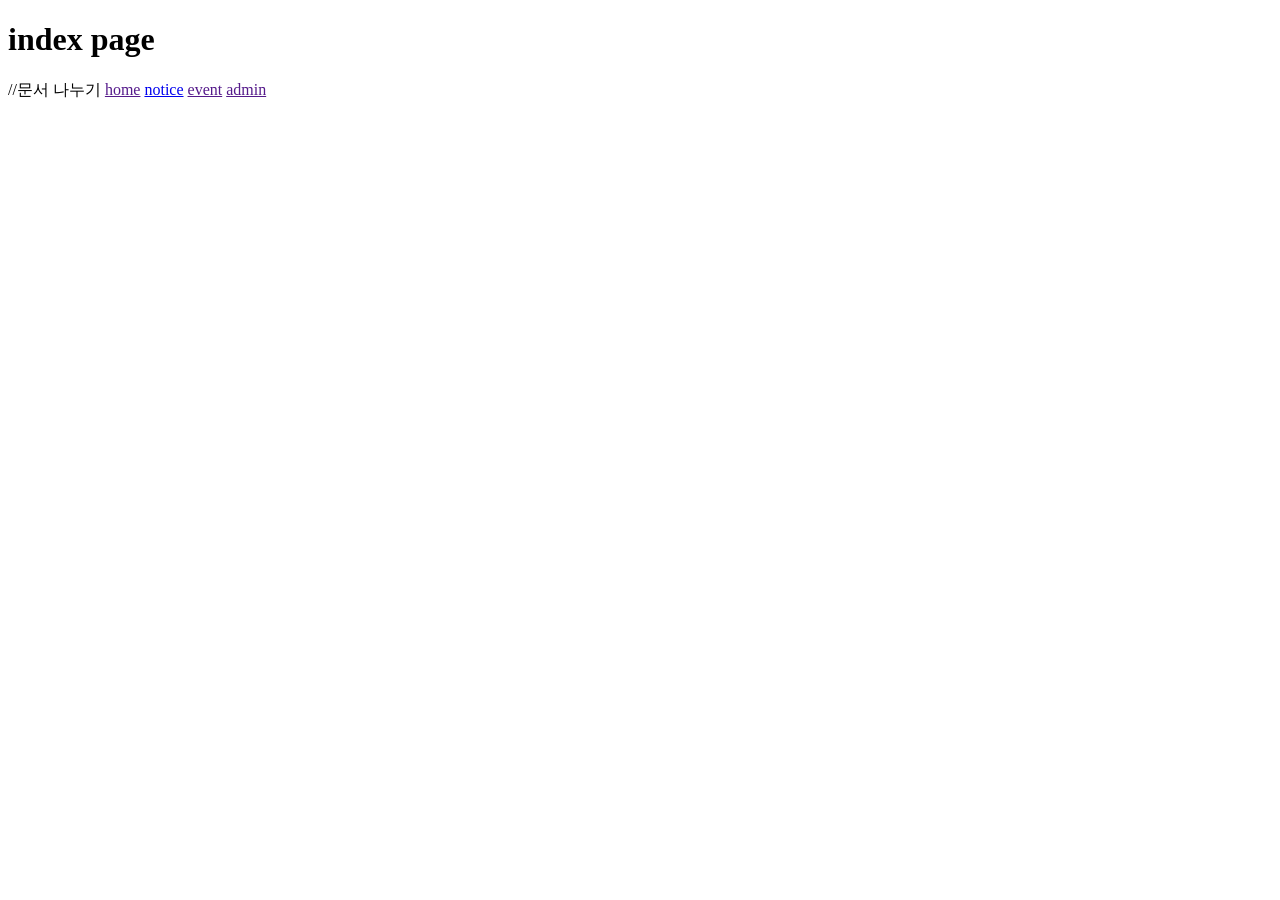
<file: index.html>
<!DOCTYPE html>
<html lang="en">
<head>
    <meta charset="UTF-8">
    <meta name="viewport" content="width=device-width>, initial-scale=1.0">
    <title>Document</title>
</head>
<body>
    <h1>index page </h1>
    <div>//문서 나누기
        <a href="">home</a>
        <a href="list.html">notice</a>
        <a href="">event</a>
        <a href="">admin</a>


    </div>
    <div>

    </div>
</body>
</html>
</file>
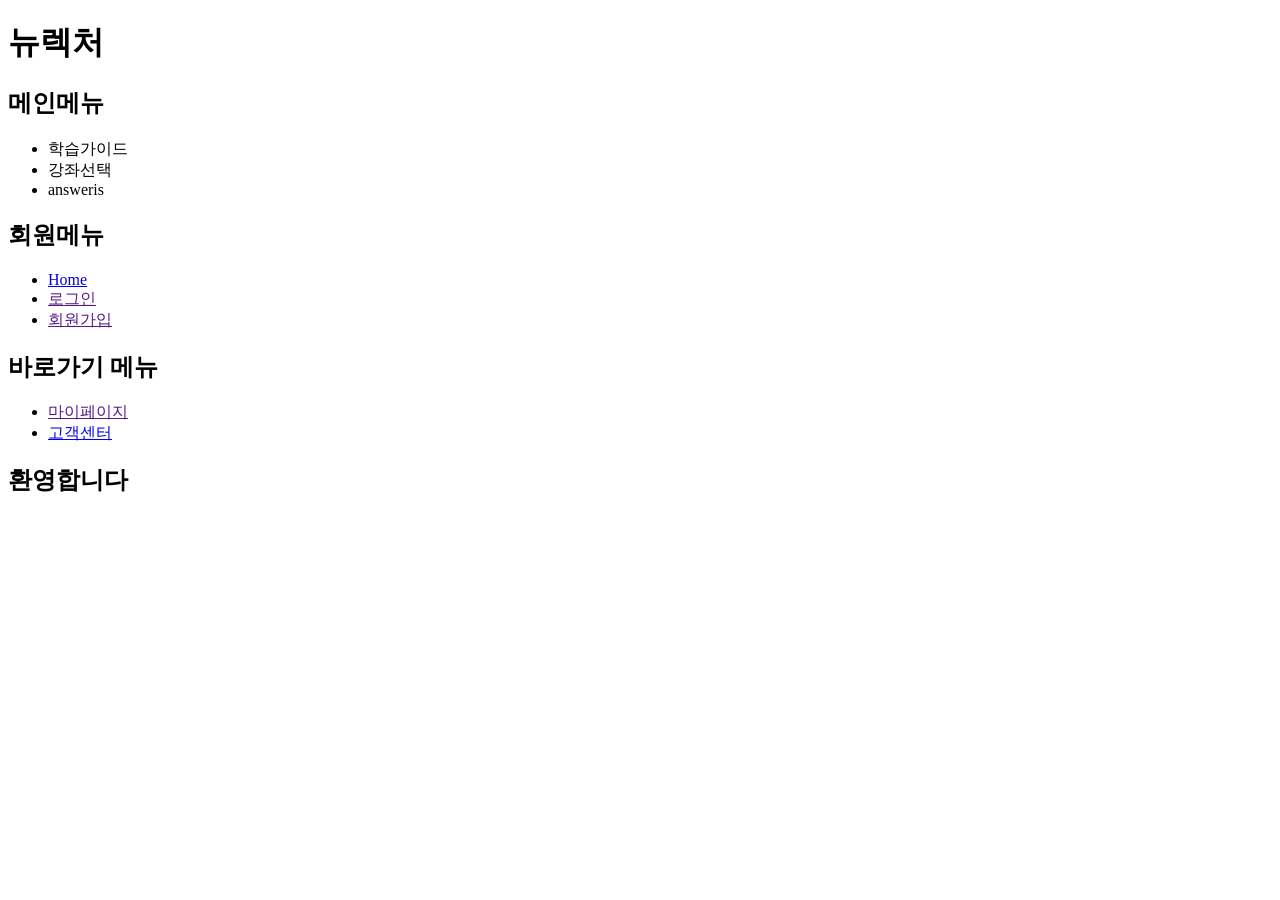
<file: admin/index.html>
<!DOCTYPE html>
<html lang="en">
<head>
    <meta charset="UTF-8">
    <meta name="viewport" content="width=device-width, initial-scale=1.0">
    <title>index 페이지</title>
</head>
<body>
    <header id="header">
        <h1>뉴렉처</h1>

        <nav>
            <h1>메인메뉴</h1>
            <ul>
                <li>학습가이드</li>
                <li>강좌선택</li>
                <li>answeris</li>
            </ul>
        </nav>

        <nav>
            <h1>회원메뉴 </h1>
            <ul>
                <li><a href="../index.html">Home</a></li>
                <li><a href="">로그인</a></li>
                <li><a href="">회원가입</a></li>
            </ul>
        </nav>


        <nav>
            <h1>바로가기 메뉴</h1>
            <ul>
                <li><a href="">마이페이지</a></li>
                <li><a href="list.html">고객센터</a></li>
            </ul>
        </nav>

    </header>
    <section><h1>환영합니다</h1></section>
</body>
</html>
</file>
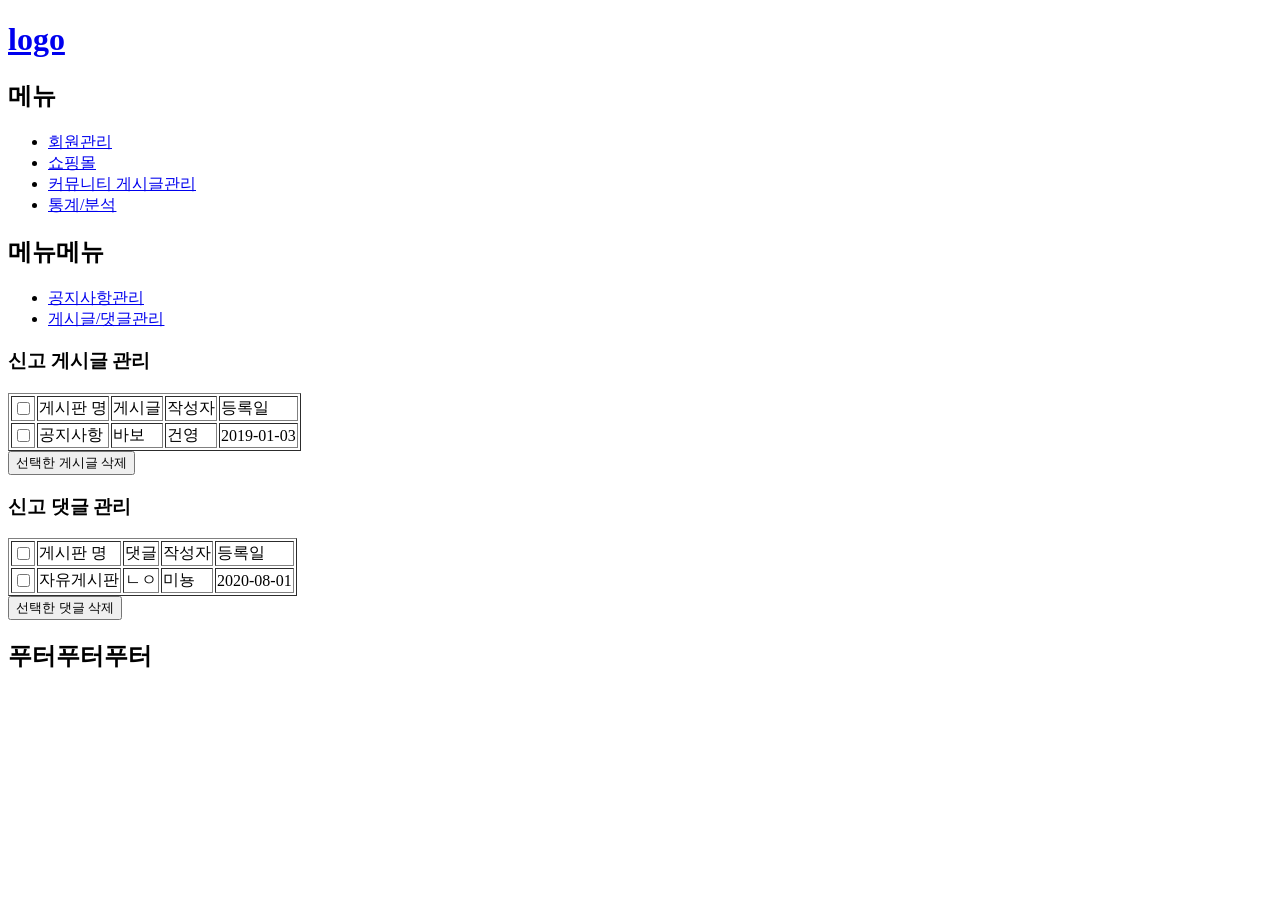
<file: admin/board.html>
<!DOCTYPE html>
<html lang="en">
<head>
    <meta charset="UTF-8">
    <meta name="viewport" content="width=device-width, initial-scale=1.0">
    <title>Document</title>
</head>
<body>
    <header>
        <h1><a href="../index.html">logo</a></h1>

        <nav>
            <h1>메뉴</h1>
            <ul>
                <li><a href="../user/index.html">회원관리</a></li>
                <li><a href="../shop/index.html">쇼핑몰</a></li>
                <li><a href="index.html">커뮤니티 게시글관리</a></li>
                <li><a href="../analysis/index.html">통계/분석</a></li>
            </ul>
        </nav>
    </header>


    <nav id = "aside">
        <h1>메뉴메뉴</h1>
        <ul>
            <li><a href="index.html">공지사항관리</a></li>
            <li><a href="board.html">게시글/댓글관리</a></li>
        </ul>
    </nav>

    <section>
        <main id ="main">
         <section>
            <form>
            <h1>신고 게시글 관리</h1>
            <table border="1">
               
                <thead>
                    <tr>
                        <td><input type="checkbox" ></td>
                        <td>게시판 명</td>
                        <td>게시글</td>
                        <td>작성자</td>
                        <td>등록일</td>
                    </tr>
                </thead>
                <tbody>
                    <tr>
                        <td><input type ="checkbox"></td>
                        <td>공지사항</td>
                        <td>바보</td>
                        <td>건영</td>
                        <td>2019-01-03</td>
                    </tr>
                </tbody>
            </table>
                <div>
                <button>선택한 게시글 삭제</button>
                </div>
        </form>
    </section>   
    <section>
        <form>
            <h1>신고 댓글 관리</h1>
            <table border="1">
                <thead>
                    <tr>
                        <td><input type="checkbox" ></td>
                        <td>게시판 명</td>
                        <td>댓글</td>
                        <td>작성자</td>
                        <td>등록일</td>

                    </tr>
                <tbody>
                    <tr>
                        <td><input type="checkbox" ></td>
                        <td>자유게시판</td>
                        <td>ㄴㅇ</td>
                        <td>미뇽</td>
                        <td>2020-08-01</td>

                    </tr>

                </tbody>

                </thead>
            </table>
            <div>
                <button>선택한 댓글 삭제</button>
            </div>

        </form>
    </section>
        </main>

    </section>
    <section>
        <footer id="footer">
            <h1>푸터푸터푸터</h1>
        </footer>
    </section>

</body>
</html>
</file>
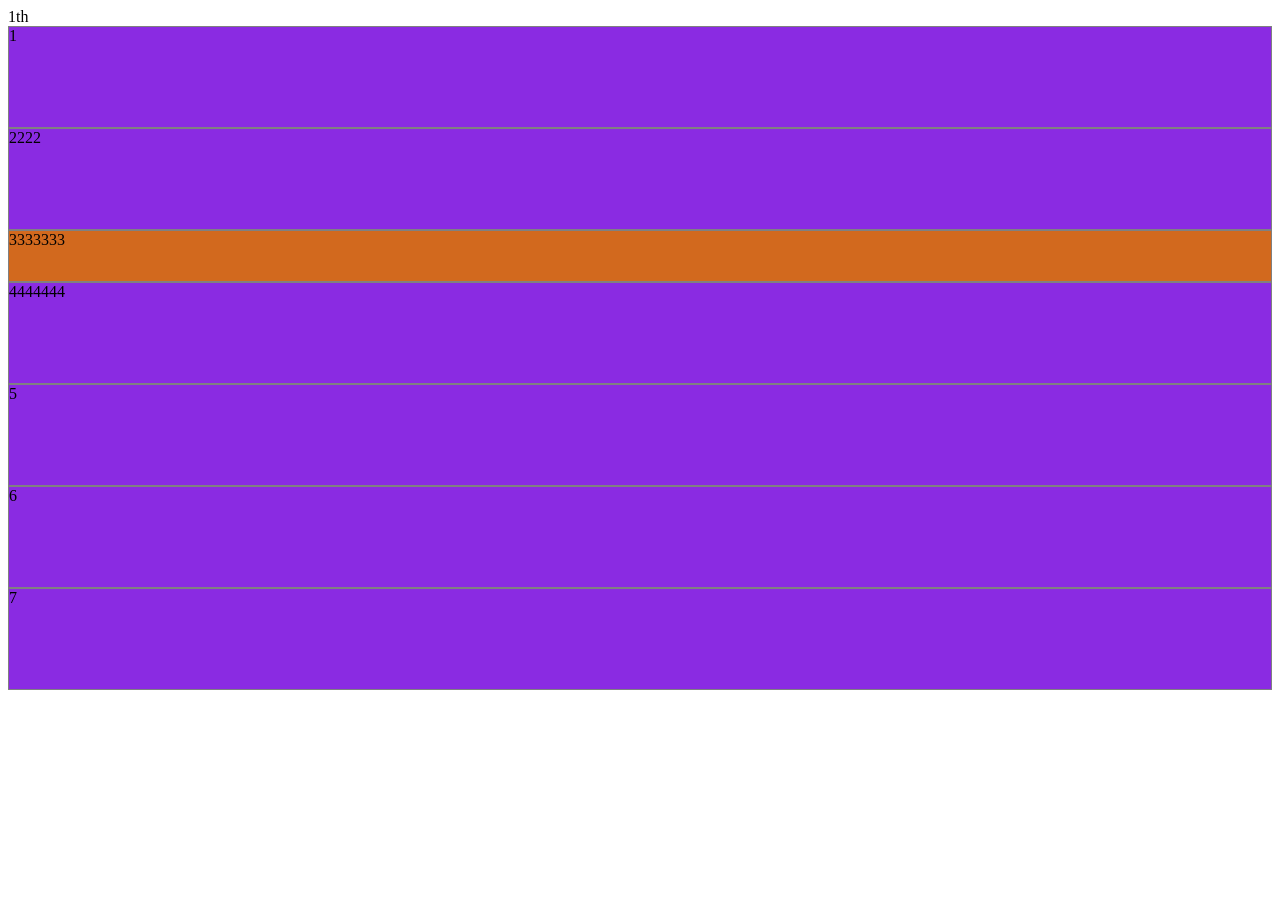
<file: css/flex.html>
1th

<!DOCTYPE html>
<html lang="en">
<head>
    <meta charset="UTF-8">
    <meta name="viewport" content="width=device-width, initial-scale=1.0">
    <title>Document</title>
    <link rel="stylesheet" href="../css/flex.css" type="text/css">
</head>
<body>
    <div class="container">
       
        <div>1</div>
        <div>2222</div>
        <div>3333333</div>
        <div>4444444</div>
        <div>5</div>
        <div>6</div>
        <div>7</div>

    </div>
    
</body>
</html>
</file>
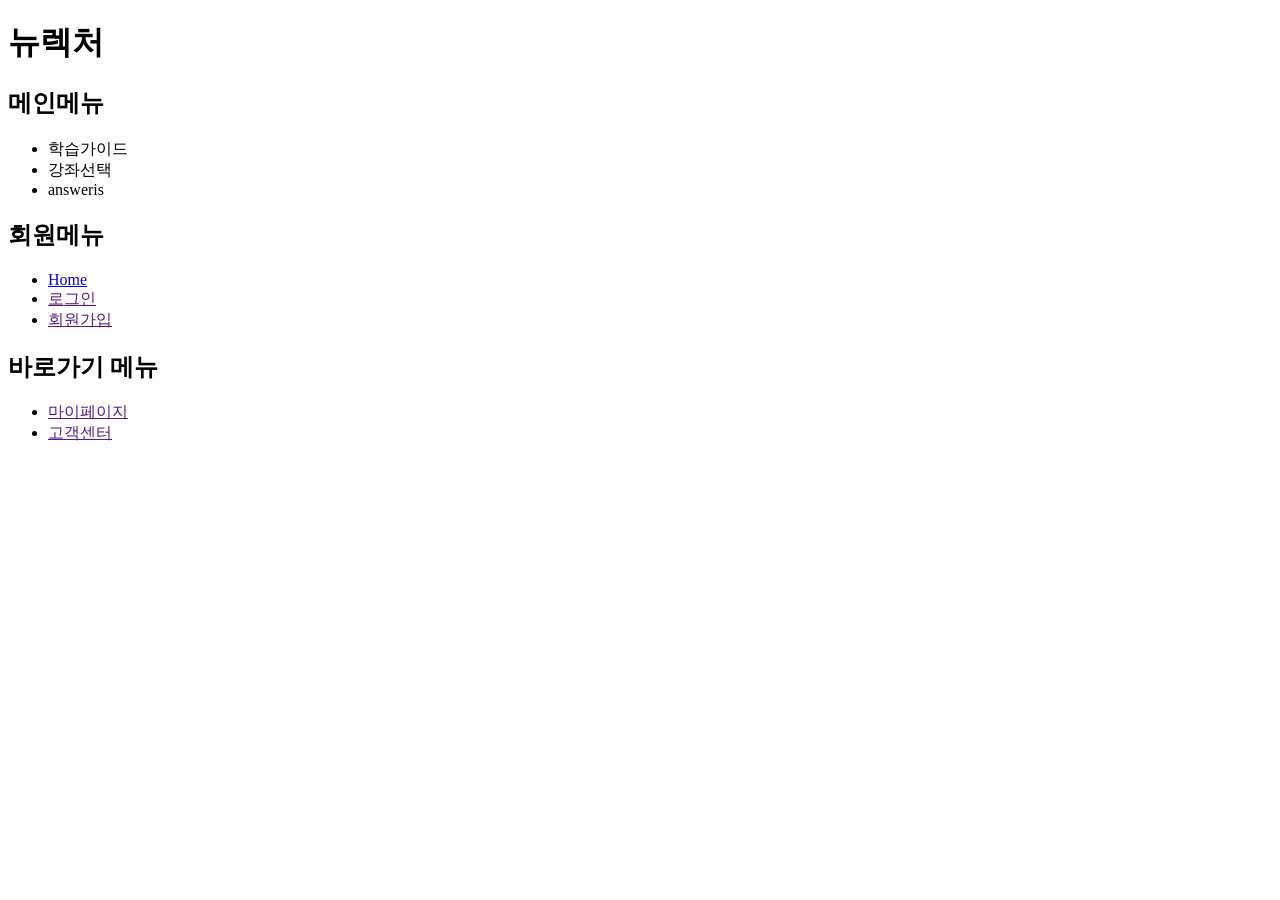
<file: notice/detail.html>
<!DOCTYPE html>
<html lang="en">
<head>
    <meta charset="UTF-8">
    <meta name="viewport" content="width=device-width, initial-scale=1.0">
    <title>자세한 공지사항 페이지</title>
</head>
<body>
    <header id="header">
        <h1>뉴렉처</h1>

        <nav>
            <h1>메인메뉴</h1>
            <ul>
                <li>학습가이드</li>
                <li>강좌선택</li>
                <li>answeris</li>
            </ul>
        </nav>

        <nav>
            <h1>회원메뉴 </h1>
            <ul>
                <li><a href="index.html">Home</a></li>
                <li><a href="">로그인</a></li>
                <li><a href="">회원가입</a></li>
            </ul>
        </nav>


        <nav>
            <h1>바로가기 메뉴</h1>
            <ul>
                <li><a href="">마이페이지</a></li>
                <li><a href="">고객센터</a></li>
            </ul>
        </nav>

    </header>
</body>
</html>
</file>
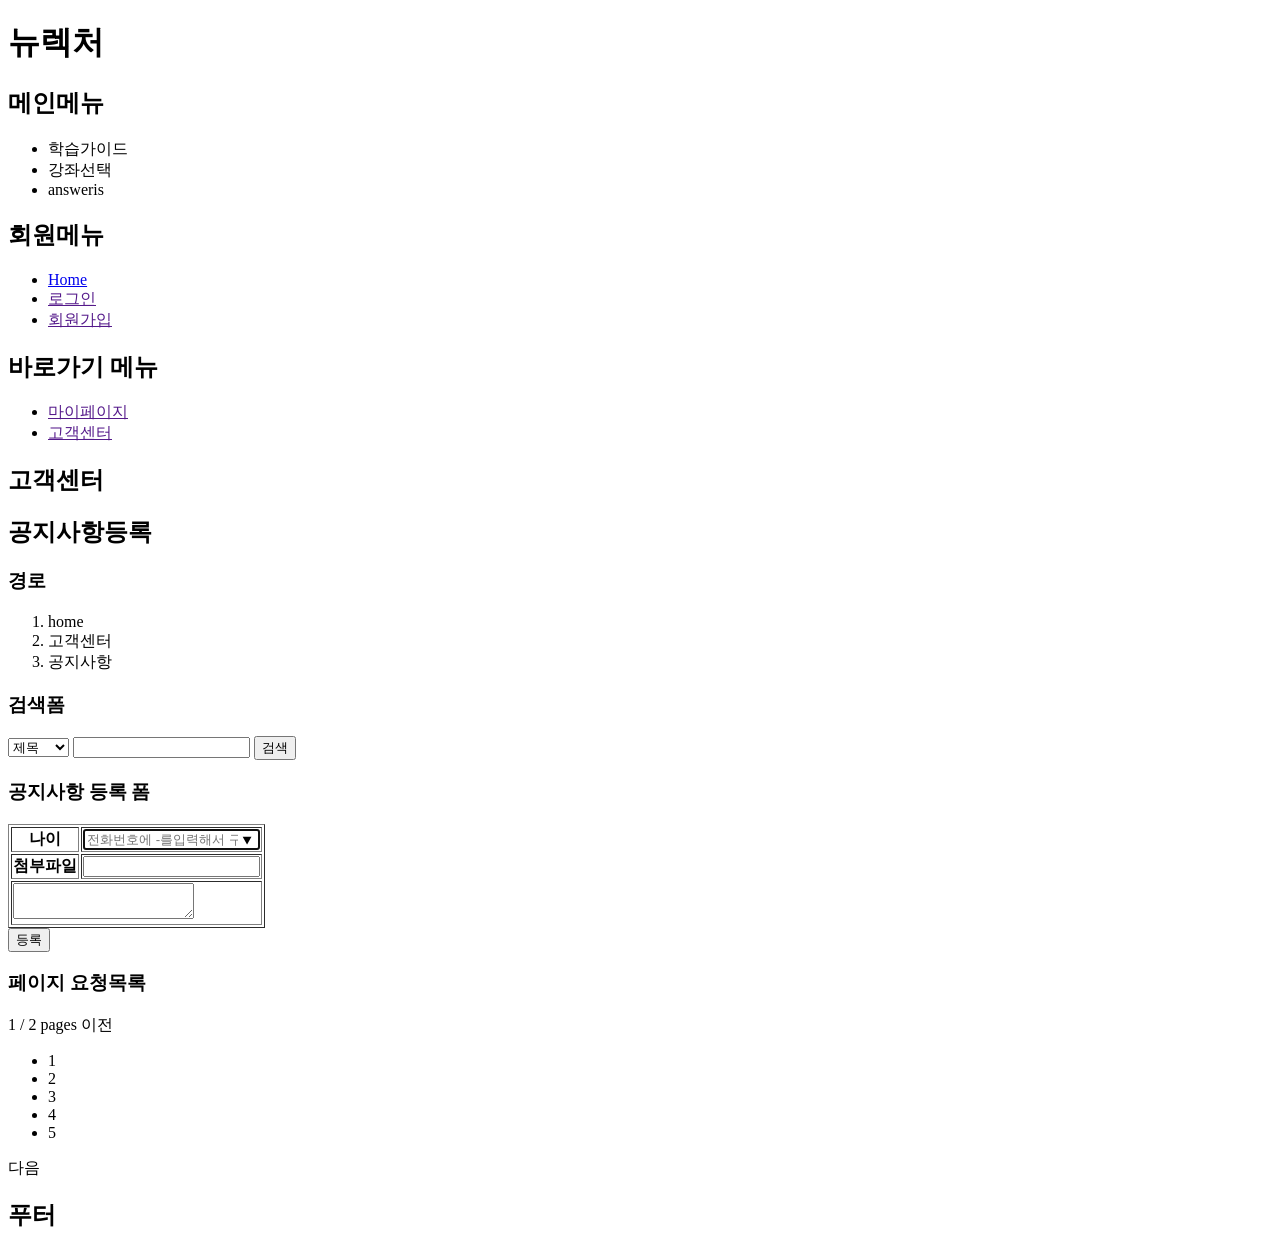
<file: admin/notice/reg.html>
<!DOCTYPE html>
<html lang="en">

<head>
    <meta charset="UTF-8">
    <meta name="viewport" content="width=device-width, initial-scale=1.0">
    <title>Document</title>
</head>

<body>


    <header id="header">
        <h1>뉴렉처</h1>

        <nav>
            <h1>메인메뉴</h1>
            <ul>
                <li>학습가이드</li>
                <li>강좌선택</li>
                <li>answeris</li>
            </ul>
        </nav>

        <nav>
            <h1>회원메뉴 </h1>
            <ul>
                <li><a href="index.html">Home</a></li>
                <li><a href="">로그인</a></li>
                <li><a href="">회원가입</a></li>
            </ul>
        </nav>


        <nav>
            <h1>바로가기 메뉴</h1>
            <ul>
                <li><a href="">마이페이지</a></li>
                <li><a href="">고객센터</a></li>
            </ul>
        </nav>

    </header>

    <aside id="aside">
        <h1>고객센터</h1>
    </aside>

    <section>
        <main id="main">
            <h1>공지사항등록</h1>



            <section>
                <h1>경로</h1>
                <ol>
                    <li>home</li>
                    <li>고객센터</li>
                    <li>공지사항</li>
                </ol>
            </section>


            <section>
                <h1>검색폼</h1>
                <form>
                    <select>
                        <option>제목</option>
                        <option>작성자</option> 
                    </select>
                    <input type="text">
                    <input type="submit" value="검색">

                    </select>
                </form>
            </section>


            <section>
                <h1>공지사항 등록 폼</h1>
                <form>
                    <table border="1">
                        <tr>
                            <th>나이</th>
                            <td>
                                <input name="title" pattern = "^01[016789]-\d{3,4}-\d{4}$" aoutocomplete="off" autofocus placeholder = "전화번호에 -를입력해서 구분해주세요." list="type">
                                <datalist id="type">
                                    <option value=" Dog">
                                    <option value=" Cat">
                                    <option value=" Duck">    
                                </datalist>
                            </td>
                        </tr>
                        <tr>
                            <th>첨부파일</th>
                            <td><input></td>
                        </tr>
                        <tr>
                            <td colspan="2">
                                <textarea></textarea>
                            </td>
                        </tr>
                    </table>
                    <div>
                        <input type="submit" value="등록">
                    </div>
                </form>
            </section>



            <section>
                <h1>페이지 요청목록</h1>

                1 / 2 pages




                이전
                <ul>
                    <li>1</li>
                    <li>2</li>
                    <li>3</li>
                    <li>4</li>
                    <li>5</li>
                </ul>
                다음
            </section>

            </div>
        </main>
    </section>
    <section>
        <footer id="footer">
            <h1>푸터</h1>
        </footer>
    </section>
</body>

</html>
</file>
<file: css/flex.css>
1th
.container{
    background-color: beige;
    height: 500px;
     display: flex;
     flex-direction: row;
     justify-content: center;
     align-items: center;
     --align-content: center;
     flex-wrap: wrap;
  
    
}

.container>div{
    height: 100px;
    flex:0 0 100px;
    background: blueviolet;
    border: 1px solid gray;   
    
}
.container>div:nth-child(3){

        --flex-grow: 1;
        height: 50px;
        --flex-basis: auto;
        align-self: flex-start;
        background: chocolate;
        margin-left: auto;
        flex-basis: 0px;
        
    
    }
    
 /* .container>div:nth-child(3){
    flex-grow: 0;
    flex-shrink: 0;
    background: cornflowerblue; 
    

}
 .container>div:nth-child(4){
    flex-grow: 1;
    flex-shrink: 1;
    background: cornflowerblue;

} */



/* .container>div:nth-child(2){
    order: -1;
    background: sandybrown;
}  */
</file>
